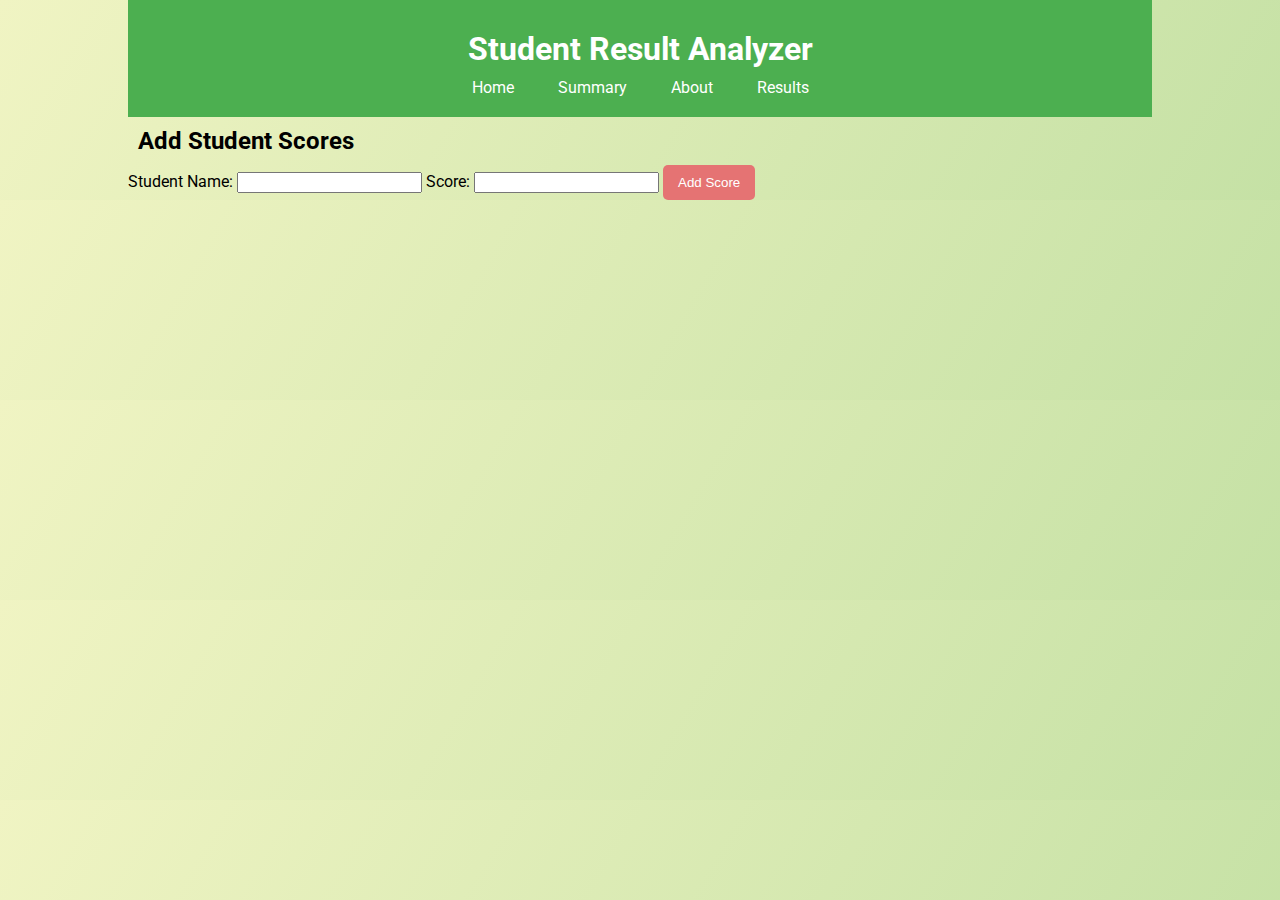
<file: index.html>
<!DOCTYPE html>
<html lang="en">
<head>
    <meta charset="UTF-8">
    <meta name="viewport" content="width=device-width, initial-scale=1.0">
    <title>Student Result Analyzer</title>
    <link rel="stylesheet" href="styles.css">
     <link href="https://fonts.googleapis.com/css2?family=Roboto:wght@400;700&display=swap" rel="stylesheet">
</head>
<body>
    <div class="container">
        <header>
            <h1>Student Result Analyzer</h1>
            <nav>
                <a href="index.html">Home</a>
                <a href="summary.html">Summary</a>
                <a href="about.html">About</a>
                <a href="results.html">Results</a>
            </nav>
        </header>

        <main>
            <h2>Add Student Scores</h2>
            <form id="studentForm">
                <label for="studentName">Student Name:</label>
                <input type="text" id="studentName" required>
                
                <label for="studentScore">Score:</label>
                <input type="number" id="studentScore" required>

                <button type="submit">Add Score</button>
            </form>
        </main>
    </div>

    <script src="index.js"></script>
</body>
</html>
</file>
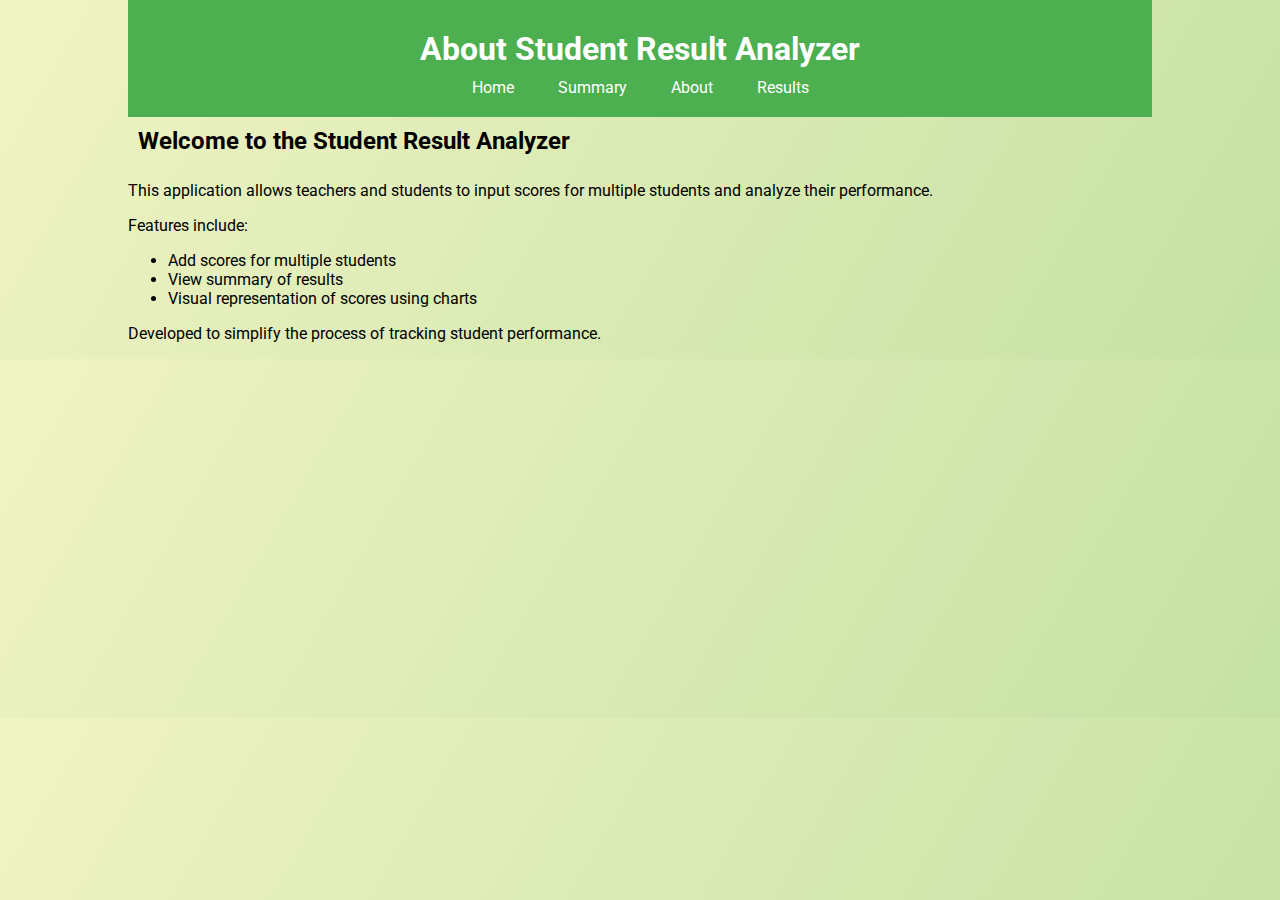
<file: about.html>
<!DOCTYPE html>
<html lang="en">
<head>
    <meta charset="UTF-8">
    <meta name="viewport" content="width=device-width, initial-scale=1.0">
    <title>About</title>
    <link rel="stylesheet" href="styles.css">
     <link href="https://fonts.googleapis.com/css2?family=Roboto:wght@400;700&display=swap" rel="stylesheet">
</head>
<body>
    <div class="container">
        <header>
            <h1>About Student Result Analyzer</h1>
            <nav>
                <a href="index.html">Home</a>
                <a href="summary.html">Summary</a>
                <a href="about.html">About</a>
                <a href="results.html">Results</a>
            </nav>
        </header>

        <main>
            <h2>Welcome to the Student Result Analyzer</h2>
            <p>This application allows teachers and students to input scores for multiple students and analyze their performance.</p>
            <p>Features include:</p>
            <ul>
                <li>Add scores for multiple students</li>
                <li>View summary of results</li>
                <li>Visual representation of scores using charts</li>
            </ul>
            <p>Developed to simplify the process of tracking student performance.</p>
        </main>
    </div>
</body>
</html>
</file>
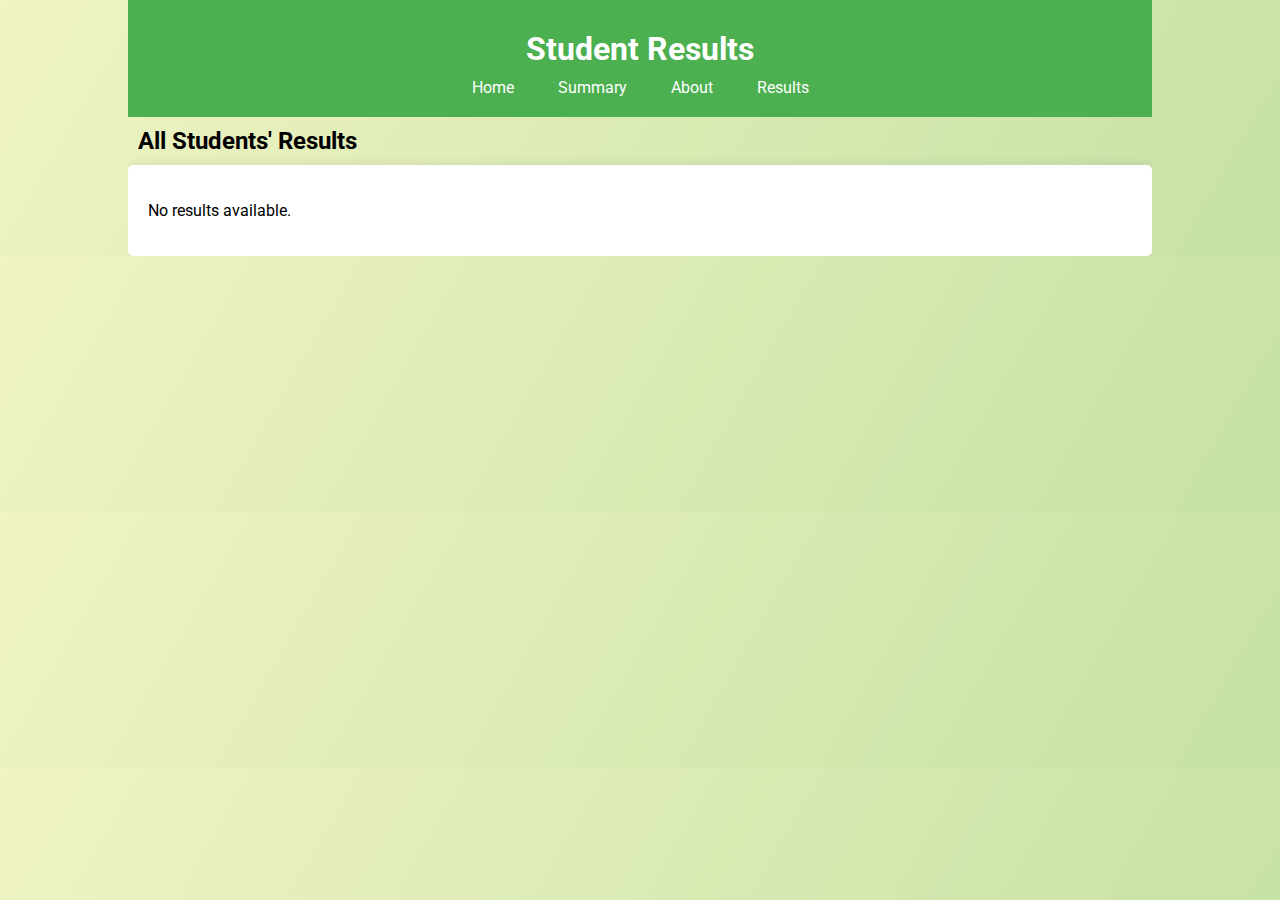
<file: results.html>
<!DOCTYPE html>
<html lang="en">
<head>
    <meta charset="UTF-8">
    <meta name="viewport" content="width=device-width, initial-scale=1.0">
    <title>Student Results</title>
    <link rel="stylesheet" href="styles.css">
     <link href="https://fonts.googleapis.com/css2?family=Roboto:wght@400;700&display=swap" rel="stylesheet">
</head>
<body>
    <div class="container">
        <header>
            <h1>Student Results</h1>
            <nav>
                <a href="index.html">Home</a>
                <a href="summary.html">Summary</a>
                <a href="about.html">About</a>
                <a href="results.html">Results</a>
            </nav>
        </header>

        <main>
            <h2>All Students' Results</h2>
            <div id="resultsDisplay"></div>
        </main>
    </div>

    <script src="results.js"></script>
</body>
</html>
</file>
<file: styles.css>
body {
    font-family: 'Roboto', sans-serif;
    background: linear-gradient(120deg, #f0f4c3, #c5e1a5);
    margin: 0;
    padding: 0;
}

.container {
    width: 80%;
    margin: auto;
    overflow: hidden;
}

header {
    background: #4caf50;
    color: white;
    padding: 20px 0;
    text-align: center;
}

nav a {
    color: white;
    text-decoration: none;
    padding: 15px 20px;
    transition: background 0.3s;
}

nav a:hover {
    background: rgba(255, 255, 255, 0.3);
}

h1, h2 {
    margin: 0;
    padding: 10px;
}

h3 {
    display: flex;
    justify-content: space-between;
    align-items: center;
    margin: 10px 0;
}

button {
    background: #e57373;
    color: white;
    border: none;
    padding: 10px 15px;
    border-radius: 5px;
    cursor: pointer;
    transition: background 0.3s;
}

button:hover {
    background: #c62828;
}

#resultsDisplay {
    background: white;
    border-radius: 5px;
    padding: 20px;
    box-shadow: 0 0 10px rgba(0, 0, 0, 0.1);
}

canvas {
    margin: 20px 0;
    border-radius: 5px;
    box-shadow: 0 0 10px rgba(0, 0, 0, 0.1);
}
</file>
